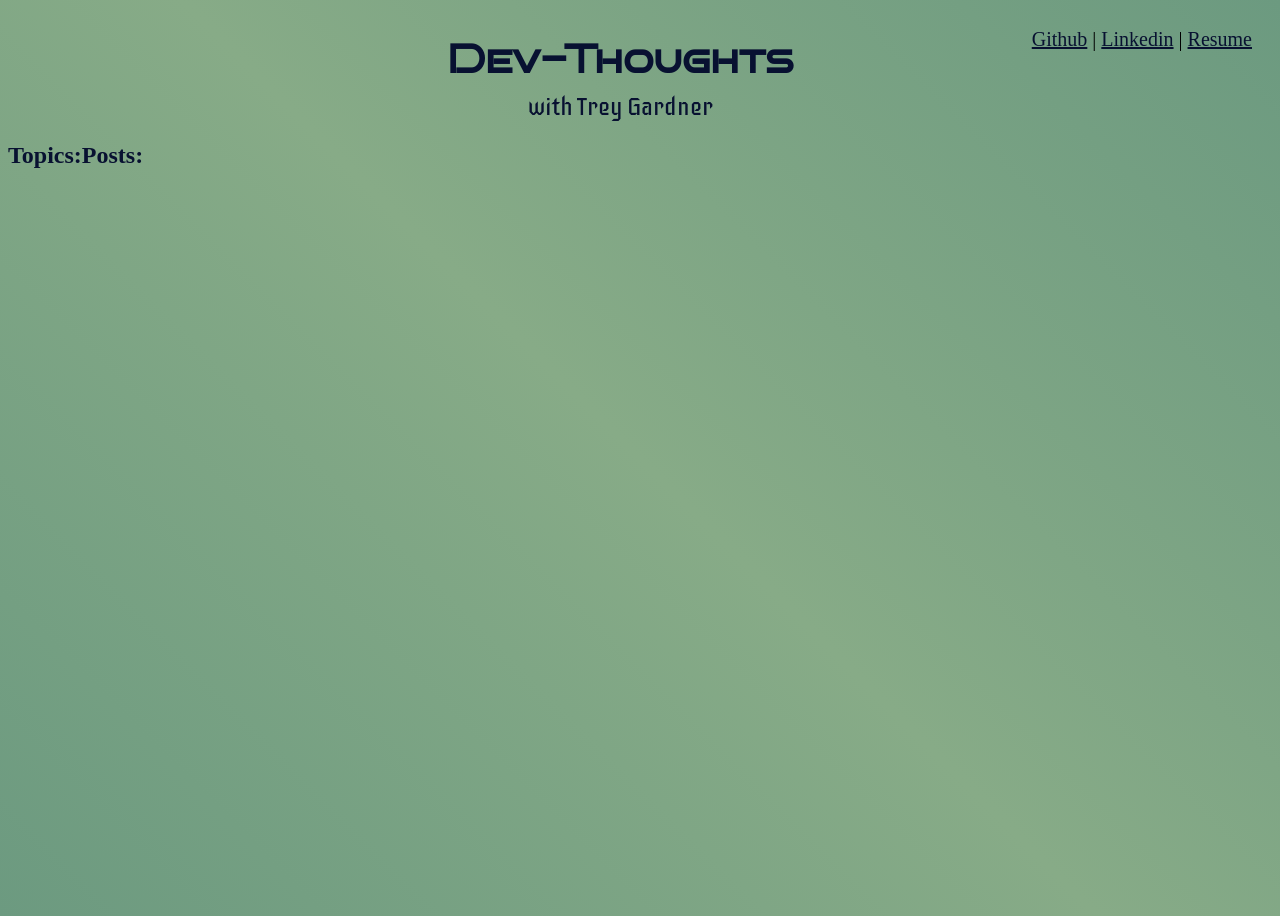
<file: home.html>
<!--
name: Trey Gardner
project: dev-thoughts
description:
    This project is how I will hone my ability to create and deploy a website that is created 
    entirely in raw html, css, and javascript. This website will allow me to post about anything
    I feel like sharing with the world.
-->

<!DOCTYPE HTML>
<HTML lang="en">
    <head>
        <!--Linking-->
            <!--Interal-->
            <link rel="stylesheet" href="page_styles.css" type="text/css" />
            <link rel="stylesheet" href="blog.css" type="text/css" />
            <script type="module" src="app.js"></script>

            <!--Fonts-->
            <link rel="preconnect" href="https://fonts.googleapis.com">
            <link rel="preconnect" href="https://fonts.gstatic.com" crossorigin>
            <link href="https://fonts.googleapis.com/css2?family=Bruno+Ace+SC&display=swap" rel="stylesheet">
            <link href="https://fonts.googleapis.com/css2?family=Iceberg&display=swap" rel="stylesheet">

        <!--Meta Data-->
        <title>Dev-Thoughts, Trey Gardner</title>
    </head>

    <body class="primary-body">
        <!--Header Section-->
        <div class="header-container">
            <div class="left-header">

            </div>

            <div class="center-header">
                <h1>Dev-Thoughts</h1>
                <h2>with Trey Gardner</h2>
            </div>

            <div class="right-header">
                <nav>
                    <a href="https://www.github.com/treygardner-dev" target="_blank">Github</a>
                    <a> | </a>
                    <a href="https://www.linkedin.com/in/trey-gardner-dev/" target="_blank">Linkedin</a>
                    <a> | </a>
                    <a href="resume.html">Resume</a>
                </nav>
            </div>
        </div>

        <!--Main Body-->
        <div class="blog-container">
            <div class="topics-container">
                <h2>Topics:</h2>
            </div>
            <div class="posts-container">
                <h2>Posts:</h2>
            </div>
        </div>

    </body>

</HTML>
</file>
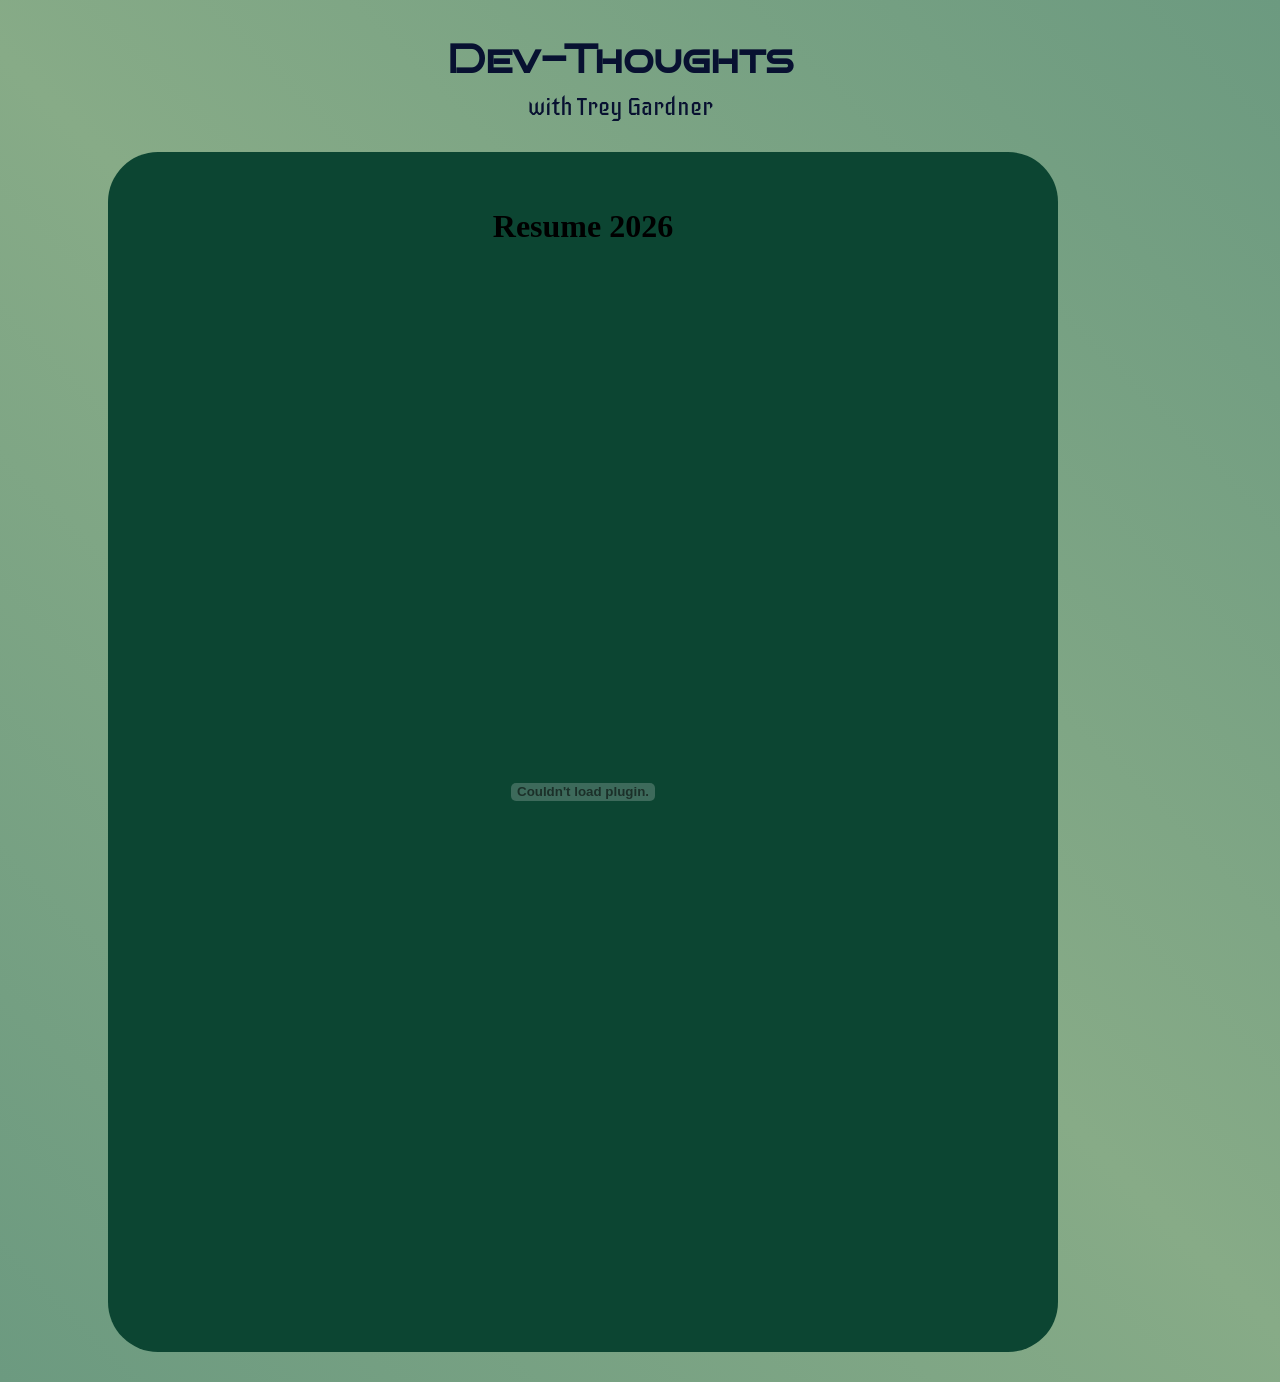
<file: resume.html>
<!--
name: Trey Gardner
project: dev-thoughts
description:
    This project is how I will hone my ability to create and deploy a website that is created 
    entirely in raw html, css, and javascript. This website will allow me to post about anything
    I feel like sharing with the world.
-->

<!DOCTYPE HTML>
<HTML lang="en">
    <head>
        <link rel="stylesheet" href="page_styles.css"/>
        <link rel="stylesheet" href="resume_styles.css"
        <link rel="preconnect" href="https://fonts.googleapis.com">
        <link rel="preconnect" href="https://fonts.gstatic.com" crossorigin>
        <link href="https://fonts.googleapis.com/css2?family=Bruno+Ace+SC&display=swap" rel="stylesheet">
        <link href="https://fonts.googleapis.com/css2?family=Iceberg&display=swap" rel="stylesheet">


    </head>
    <body class="primary-body">
        <div class="header-container">
            <div class="left-header"></div>
            <div class="center-header">
                <h1>Dev-Thoughts</h1>
                <h2>with Trey Gardner</h2>
            </div>
            <div class="right-header"></div>
        </div>
        <div class="resume-display">
            <h1>Resume 2026</h1>
            <embed src="files/trey_gardner_resume_2026.pdf" width="800px" height="1050px"/>
        </div>
    </body>
</HTML>
</file>
<file: page_styles.css>
/*
name: Trey Gardner
project: dev-thoughts
description:
    This project is how I will hone my ability to create and deploy a website that is created 
    entirely in raw html, css, and javascript. This website will allow me to post about anything
    I feel like sharing with the world.
*/

/*#######PAGE BODY########*/

.primary-body {
    min-height: 100dvh;
    background: linear-gradient(45deg, #6c9a80, #87ab87, #6c9a80);
}
/*#######HEADER SECTION#######*/

.header-container {
    display: flex;
    flex-direction: row;
}

.header-container h1 {
    font-family: 'Bruno Ace SC', sans-serif;
    font-weight: 700;
    font-style: bold;
    font-size: 40px;
    margin-bottom: 10px;
    color: #081131;
}

.header-container h2 {
    font-family: "Iceberg", sans-serif;
    font-weight: 400;
    font-style: normal;
    margin: 0;
    color: #081131; 
}

/*#######LEFT HEADER#######*/
.left-header {
    flex: 1;
}

/*#######CENTER HEADER#######*/
.center-header {
    text-align: center;
}

/*#######RIGHT HEADER#######*/
.right-header {
    flex: 1;
    text-align: right;
    margin: 20px;
    font-size: 20px;
}

.right-header a:link {
    color:#081131
}

.right-header a:visited {
    color: #0c4532;
}
</file>
<file: blog.css>
/*
name: Trey Gardner
project: dev-thoughts
description:
    This project is how I will hone my ability to create and deploy a website that is created 
    entirely in raw html, css, and javascript. This website will allow me to post about anything
    I feel like sharing with the world.
*/

.blog-container {
    display: flex;
    flex-direction: row;
    flex-wrap: nowrap;
    color: #081131;
}

.topics-container {
    display: flex;
    flex-direction: column;
}

.posts-container {
    display: flex;
    flex-direction: row;
    flex-wrap: wrap;
}
</file>
